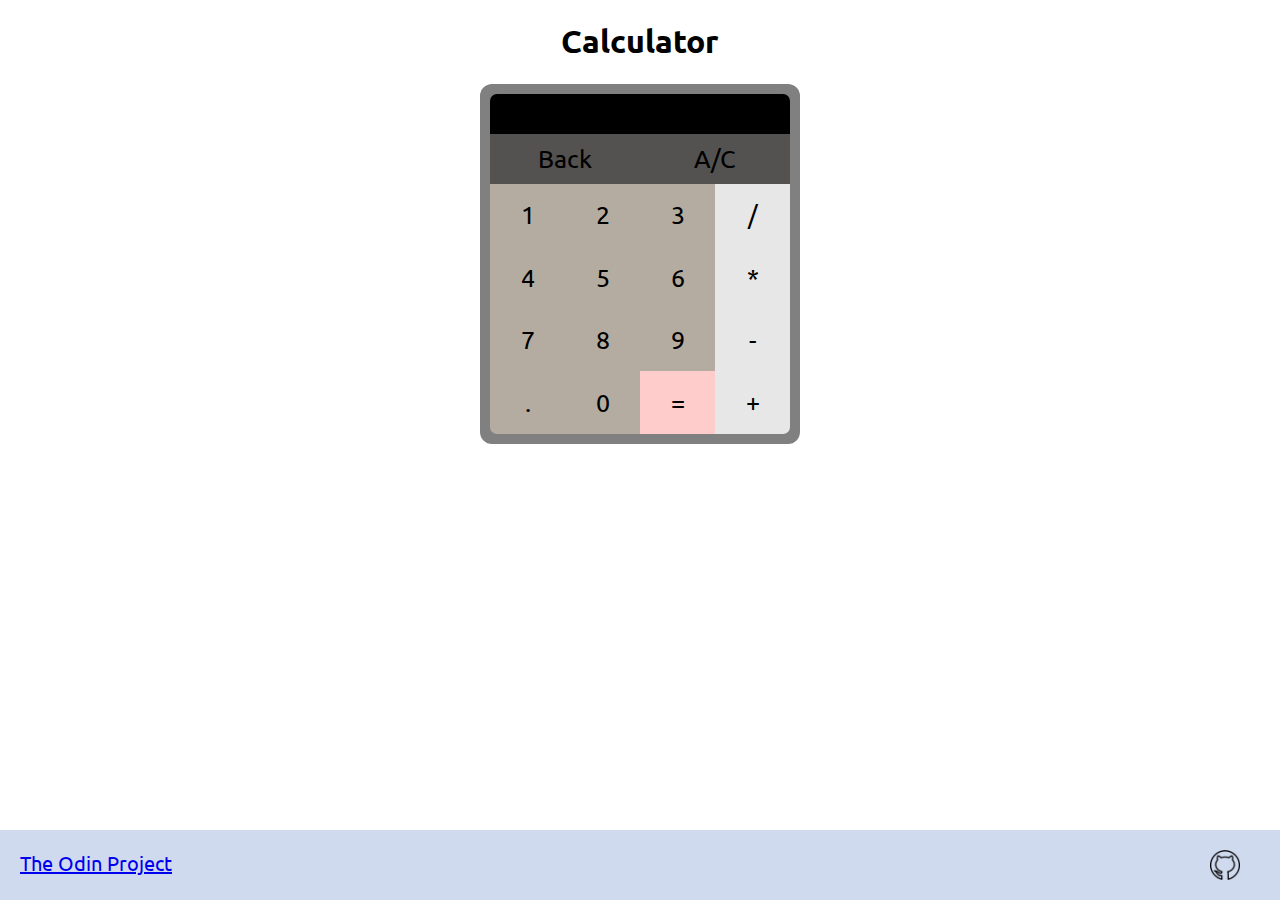
<file: Calculator/index.html>
<!DOCTYPE html>
<html>
<head>
<link rel="stylesheet" href="style.css">
<link rel="stylesheet" href="https://cdnjs.cloudflare.com/ajax/libs/font-awesome/4.7.0/css/font-awesome.min.css">
<link rel="preconnect" href="https://fonts.gstatic.com">
<link href="https://fonts.googleapis.com/css2?family=Ubuntu:wght@500&display=swap" rel="stylesheet">
<title>Web Calculator</title>
</head>
<body>

<h1>Calculator</h1>
<div class="center">
	<div class="calculatorBody">
		<div id="display"></div>
			<div class="topButton">
				<button id ="Backspace" class="bigButton">Back</button>
				<button id ="allClear" class="bigButton">A/C</button>
			</div>
		<div class="bottomButton">
			<button id ="1" value="1" class="numInput smallButton">1</button>
			<button id ="2" value="2" class="numInput smallButton">2</button>
			<button id ="3" value="3" class="numInput smallButton">3</button>
			<button id ="divide" value="/" class="opInput smallButton">/</button>

			<button id ="4" value="4" class="numInput smallButton">4</button>
			<button id ="5" value="5" class="numInput smallButton">5</button>
			<button id ="6" value="6" class="numInput smallButton">6</button>
			<button id ="multiply" value="*" class="opInput smallButton">*</button>

			<button id ="7" value="7" class="numInput smallButton">7</button>
			<button id ="8" value="8" class="numInput smallButton">8</button>
			<button id ="9" value="9" class="numInput smallButton">9</button>
			<button id ="subract" value="-" class="opInput smallButton">-</button>
			
			<button id ="decimal" value="." class="smallButton">.</button>
			<button id ="0" value="0" class="numInput smallButton">0</button>
			<button id ="equal" value="=" class="smallButton">=</button>
			<button id ="add" value="+" class="opInput smallButton">+</button>
			
		</div>
	</div>
	<div id="message"></div>
<div class="footer">
	<p class="footer-text-left">
		<a href="https://www.theodinproject.com/courses/foundations/lessons/calculator#null" class="menu">The Odin Project</a>
	</p>
	<div class="footer-content-right">
	  	<a href="https://github.com/dpflr0714/Calculator"><img src="images/github.jpeg" class="icon-style" alt="Github icon"></a>
	</div>
</div>
</div>
</body>
<script type="text/javascript" src="calculator.js"></script>
</html>
</file>
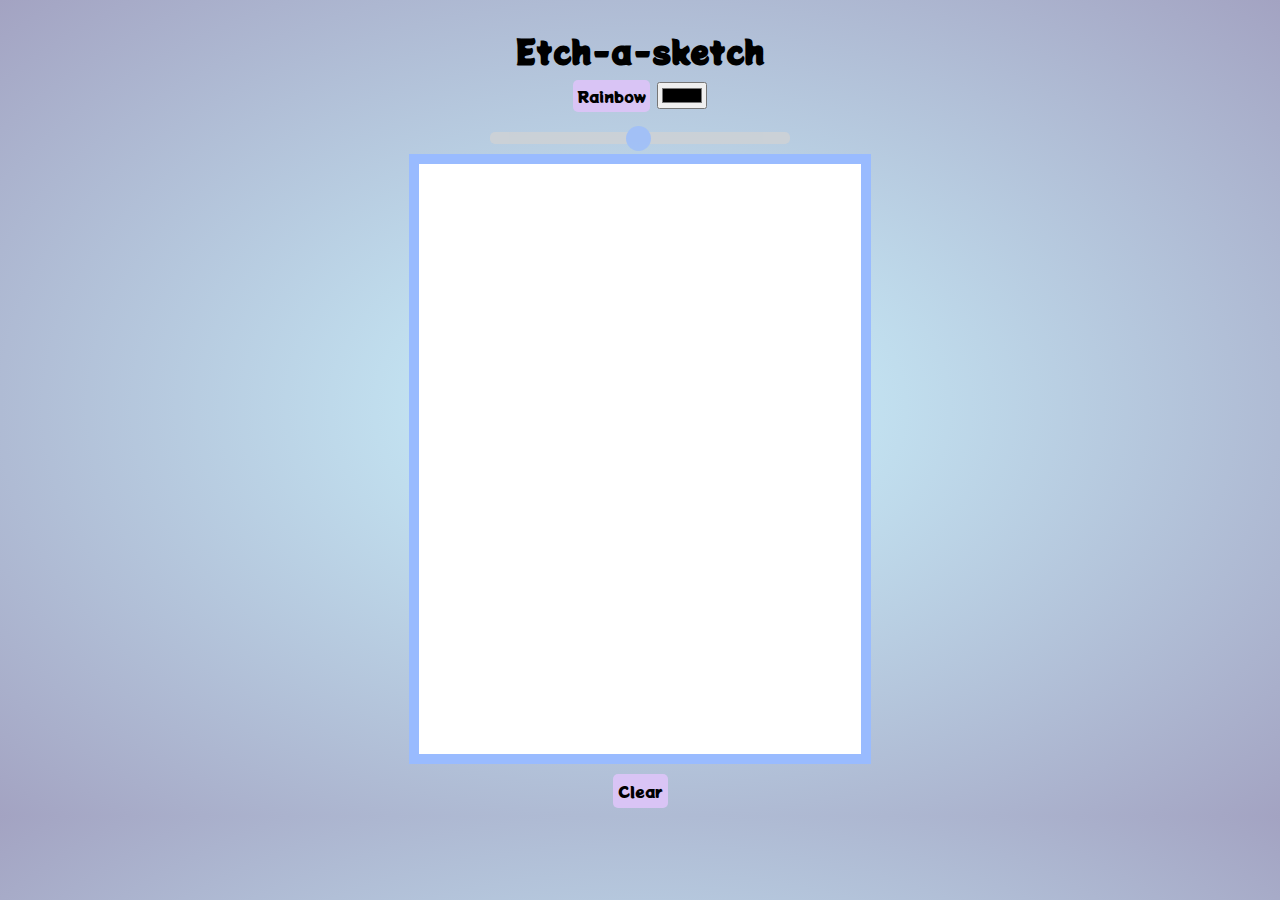
<file: Etch-A-Sketch/index.html>
<!DOCTYPE html>
<html>
<head>
<meta name="viewport" content="width=device-width, initial-scale=1.0">
<link rel="stylesheet" href="style.css">
<link rel="preconnect" href="https://fonts.gstatic.com">
<link href="https://fonts.googleapis.com/css2?family=Potta+One&display=swap" rel="stylesheet">
<title>Etch-a-Sketch</title>
<style>

</style>
</head>

<body>
<div class="center font" >
<h1>Etch-a-sketch</h1>
	<h3>
		<button id="randomRGB" class="button font">Rainbow</button>
		<input type="color" id="colorInput" value ="#000000" onchange="newColor(this.value)">
	</h3>

	<h3>
		<input type="range" class ="slider" id ="rangeInput" min="1" max="100" value="50" onchange="twoCalls(this.value)">
	</h3>

	<div id="gridContainer" class="gridContainers">
	</div>
	
	<div>
		<button id="clearBtn" class="button font">Clear</button>
	</div>

</div>
</body>
	<script type="text/javascript" src="script.js"></script>
</html>
</file>
<file: Calculator/style.css>
#display{
	width: 300px;
	height: 40px;
	overflow: hidden;
	text-overflow: ellipsis;
	white-space: nowrap;
	background: rgb(0,0,0, 0.5);
	font-size: 2em;
	text-align: right;
	border-radius: 7px 7px 0 0;
	font-family: 'Ubuntu', sans-serif;
	color: white;
	background-color: black;
}
.calculatorBody{
	display: flex;
	flex-wrap: wrap;
	width: 300px;
	height: 340px;
	flex-direction: column;
	padding: 10px;
	background-color: grey;
	border-radius: 12px;
}
.center{
	display: flex;
	flex-direction: column;
	align-items: center;
}
.bottomButton{
	display: flex;
	flex-wrap: wrap;
	justify-content: center;
	width: 300px;
	height: 250px;

}
.topButton{
	display: flex;
	width: 300px;
	height: 50px;
	cursor: pointer;
	align-items: stretch;
	justify-content: center;

}
.bigButton{
	flex-basis: 50%;
	font-family: 'Ubuntu', sans-serif;
	font-size: 25px;
	background-color: rgb(84, 82, 80);
	cursor: pointer;
	border: 0px;
}
.bigButton:hover{
	background-color: rgb(186, 177, 166);
}
.smallButton{
	background-color: rgb(181, 172, 161);
	display: flex;
	flex-basis: 25%;
	align-items: center;
	justify-content: center;
	font-family: 'Ubuntu', sans-serif;
	font-size: 25px;
	cursor: pointer;
	border: 0px;
}
.smallButton:hover{
	background-color: rgb(174, 167, 156);
}
.opInput{
	background-color: #e7e7e7;
}
.opInput:hover{
	background-color: rgb(207, 230, 230);
}
#equal{
	background-color: rgb(255, 204, 204);
}
#equal:hover{
	background-color: rgb(250, 199, 199);
}
#decimal{
	border: 0px;
	border-radius: 0 0 0 7px;
}
#add{
	border-radius: 0 0 7px 0;
}

#message{
	font-family: 'Ubuntu', sans-serif;
	font-size: 25px;
}
.footer{
	position:fixed;
	bottom:0;
	left:0;
	width:100%;
	height: 70px;
    background-color: #D0DAEE;
}
.footer-text-left {
  font-size:20px;
  padding-left:20px;
  float:left;
  font-family: 'Ubuntu', sans-serif;
}
a.menu:hover {
  font-size:25px;
}
.footer-content-right {
  padding-right:40px;
  margin-top:20px;
  float:right;
}
.icon-style {
  height:30px;
  margin-left:20px;
}

.icon-style:hover {
  height: 40px;
}
button{
 	outline: none;
}
h1{
	text-align: center;
	font-family: 'Ubuntu', sans-serif;
}
body{
	
}
</file>
<file: Etch-A-Sketch/style.css>
h1{
		margin-top: 20px;
		margin-bottom: 1px;
	}
	h3{
		margin-top: 5px;
		margin-bottom: 5px;
	}
	body {
		background-image: radial-gradient(#ccf5ff, #a3a3c2);
	}

	.button{
		background-color: #d9c4f5;
		border: none;
		font-size: 16px;
		padding: 4px;
		text-align: center;
		cursor: pointer;
		transition: all 0.5s;
		border-radius: 5px;
		outline: none;
	}
	.font{
		font-family: 'Potta One' , cursive;
	}
	.center {
		display: flex;
		justify-content: center;
		align-items: center;
		height: 800px;
		flex-direction: column;
	}
	#gridContainer {
		display: grid;
  		grid-template-columns: repeat(var(--grid-rows), 1fr);
  		grid-template-rows: repeat(var(--grid-cols), 1fr);
  		background-color: #99bbff;
  		padding: 10px;
  		height: 600px;
  		width: 35%;
	}
	.gridItems {
  		background-color: white;
	}
	.gridItems:hover{
		background-color: black;
	}
	#clearBtn {
		padding: 5px;
		margin-top: 10px;
	}

	.slider{
		-webkit-appearance: none;
		width: 300px;
		height: 12px;
		border-radius: 5px;
		background: #d3d3d3;
		outline: none;
		opacity: 0.7;
		-webkit-transition: .2s;
		transition: opacity .2s;
	}
	.slider:hover {
		opacity: 1;
	}
	.slider::-webkit-slider-thumb {
	  -webkit-appearance: none;
	  appearance: none;
	  width: 25px;
	  height: 25px;
	  border-radius: 50%;
	  background: #99bbff;
	  cursor: pointer;
	}
</file>
